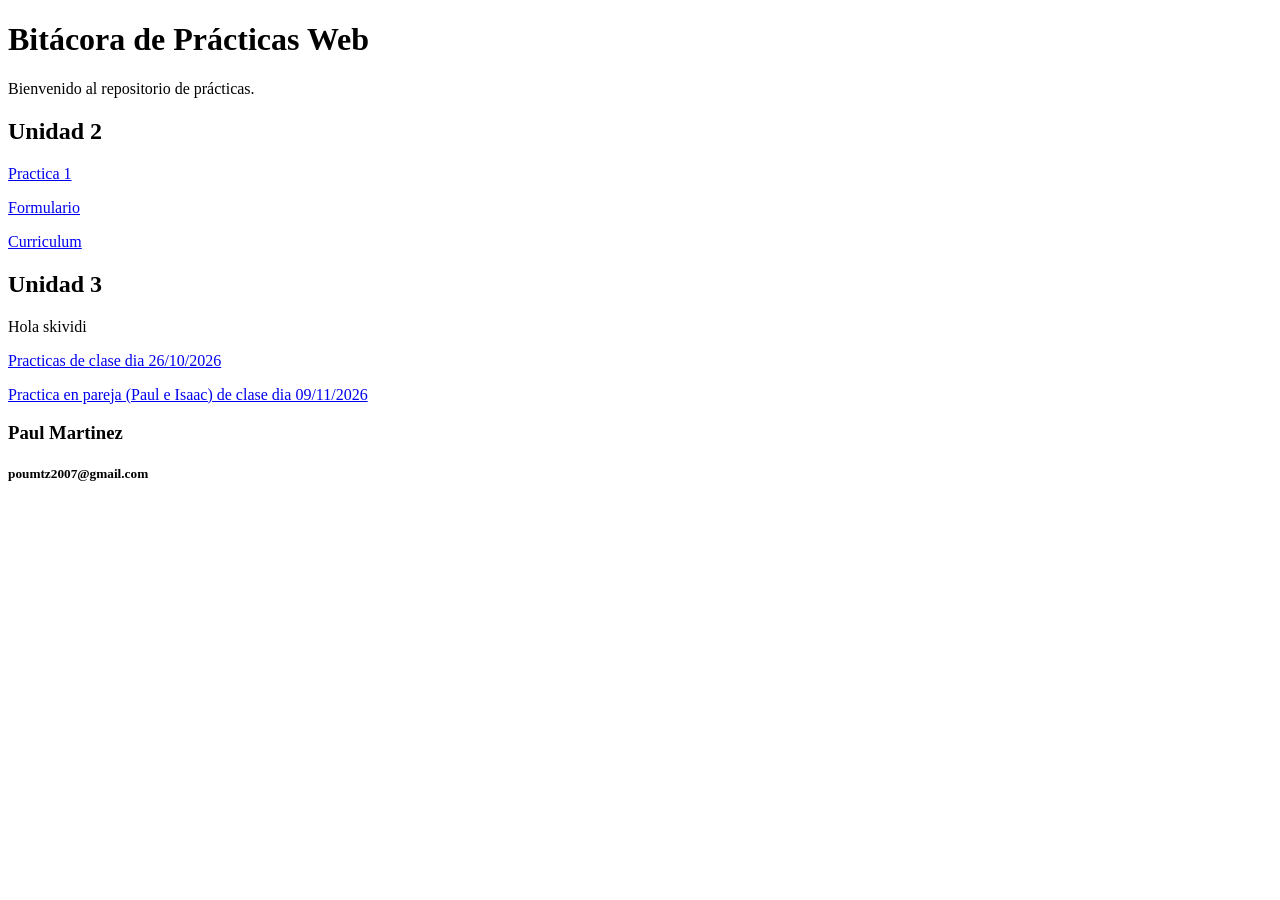
<file: index.html>
<!DOCTYPE html>
<html lang="es">
<head>
    <meta charset="UTF-8">
    <title>Prácticas de Desarrollo Web</title>
</head>
<body>
    <header>
        <h1>Bitácora de Prácticas Web</h1>
        <p>Bienvenido al repositorio de prácticas.</p>
    </header>
    <section>
        <h1>Unidad 2</h1>
        <a href="2proyec/index.html">Practica 1</a>
        <p><a href="https://mrtzpaul.github.io/formularios/viernez/index.html">Formulario</a></p>
         <p><a href="https://mrtzpaul.github.io/curriculum/Curriculum/index.html">Curriculum</a></p>
    </section>
    <section>
        <h1>Unidad 3</h1>
        <article><p>Hola skividi</p></article>
            <p><a href="https://mrtzpaul.github.io/practicas_26-10-26/practica/">Practicas de clase dia 26/10/2026</a></p>
            <p><a href="https://mrtzpaul.github.io/ventaBoletos/P5/index.html">Practica en pareja (Paul e Isaac) de clase dia 09/11/2026</a></p>
    </section>
    <footer>
        <h3>Paul Martinez</h3>
        <h5>poumtz2007@gmail.com</h5>
    </footer>
</body>
</html>
</file>
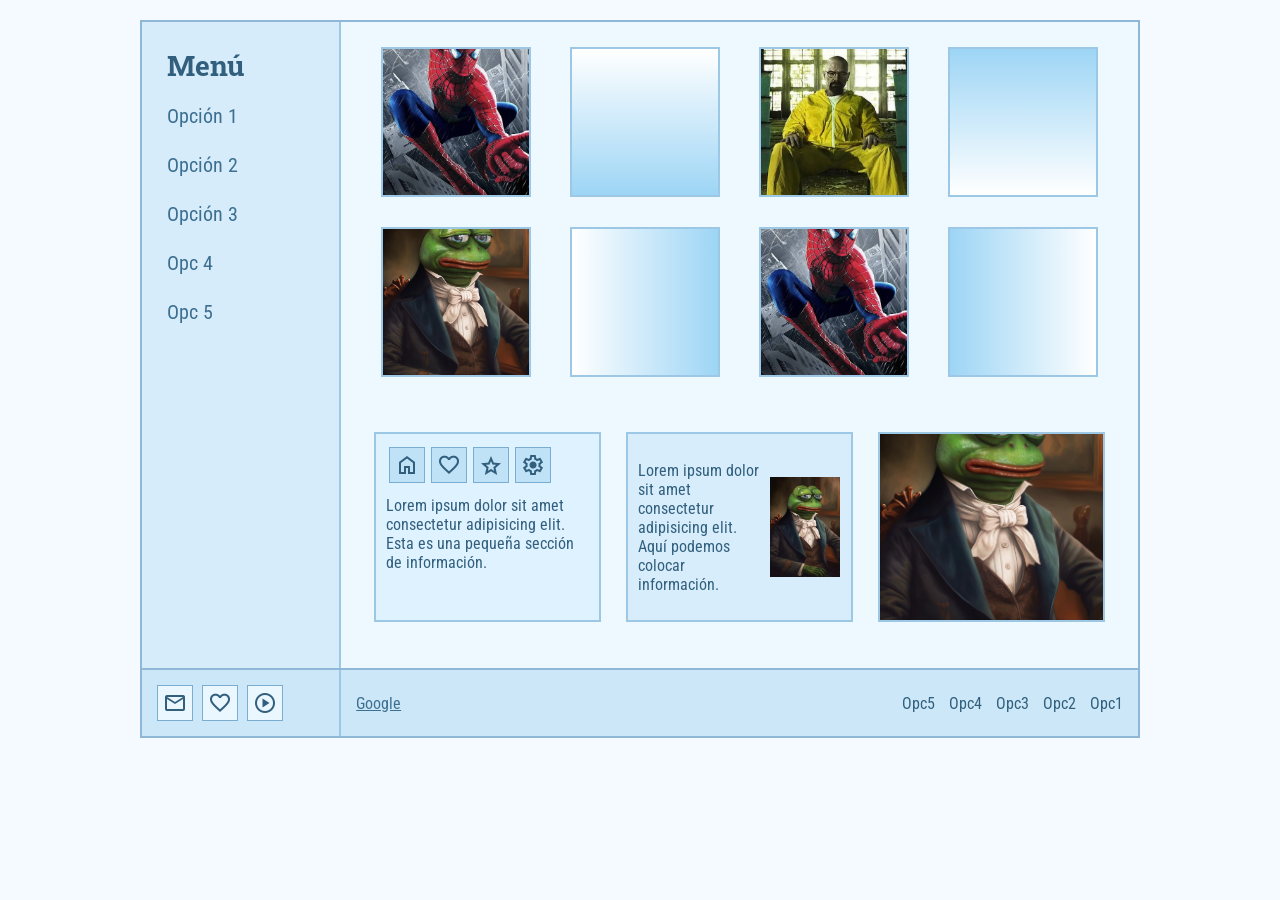
<file: 2proyec/index.html>
<!DOCTYPE html>
<html lang="es">
<head>
    <meta charset="UTF-8">
    <meta name="viewport" content="width=device-width, initial-scale=1.0">
    <meta name="author" content="Paul Martinez">
    <meta name="keywords" content="html, etiquetas, arquitectura">
    <title>Mi arquitectura HTML</title>
    <link rel="icon" href="img/login.ico" type="image/x-icon">
    <link rel="stylesheet" href="css/fondos.css">
    <link rel="stylesheet" href="https://fonts.googleapis.com/css2?family=Material+Symbols+Outlined">
</head>
<body>
    <main>
            <aside id="menu">
        <h2>Menú</h2>
        <nav>
            <ul>
                <li><a href="#">Opción 1</a></li>
                <li><a href="#">Opción 2</a></li>
                <li><a href="#">Opción 3</a></li>
                <li><a href="#">Opc 4</a></li>
                <li><a href="#">Opc 5</a></li>
            </ul>
        </nav>
    </aside>
    <link rel="preconnect" href="https://fonts.googleapis.com">
    <link rel="preconnect" href="https://fonts.gstatic.com" crossorigin>
    <link href="https://fonts.googleapis.com/css2?family=Roboto+Condensed&family=Roboto+Slab&display=swap" rel="stylesheet">
    <section class="col">
        <section class="renglon">
            <article class="imagen1"></article>
            <article class="abajo">
            </article>
            <article class="imagen2"></article>
            <article class="arriba">
            </article>

        </section>

        <section class="renglon">

            <article class="imagen_normal">
                <img src="img/frog.jpg" alt="Imagen">
            </article>

            <article class="derecha">
            </article>

            <article class="imagen3"></article>

            <article class="izquierda">
            </article>

        </section>

        <section class="renglon abajo">

            <article class="informacion">

                <section class="iconos">

                    <span class="material-symbols-outlined">
                        home
                    </span>

                    <span class="material-symbols-outlined">
                        favorite
                    </span>

                    <span class="material-symbols-outlined">
                        star
                    </span>

                    <span class="material-symbols-outlined">
                        settings
                    </span>

                </section>

                <p>
                    Lorem ipsum dolor sit amet consectetur adipisicing elit.
                    Esta es una pequeña sección de información.
                </p>

            </article>

            <article class="texto">

                <p>
                    Lorem ipsum dolor sit amet consectetur adipisicing elit.
                    Aquí podemos colocar información.
                </p>

                <img src="img/frog.jpg" alt="Imagen">

            </article>

            <article class="imagen_grande">

                <img src="img/frog.jpg" alt="Imagen grande">

            </article>

        </section>
        </section>

    </main>

    <footer>

        <section id="redes_sociales">

            <span class="material-symbols-outlined">
                mail
            </span>

            <span class="material-symbols-outlined">
                favorite
            </span>

            <span class="material-symbols-outlined">
                play_circle
            </span>

        </section>

        <section id="google">

            <a href="https://www.google.com" target="_blank">
                Google
            </a>

             <nav id="opciones">

            <a href="#">Opc5</a>
            <a href="#">Opc4</a>
            <a href="#">Opc3</a>
            <a href="#">Opc2</a>
            <a href="#">Opc1</a>

        </nav>
        </section>

    </footer>

</body>

</html>
</file>
<file: 2proyec/css/fondos.css>
/*Estilos generals*/
/*Para adueñarnos de todo el espacio*/
/*ejemplo de regla para selecto*/
*{ box-sizing: border-box ;
 margin: 0;
 padding: 0;
}
*{
    box-sizing:border-box;
    margin:0;
    padding:0;
}

body{
    margin:20px;
    font-family:"Roboto Condensed",sans-serif;
    background-color:#f4faff;
}

main{
    width:1000px;
    min-height:650px;
    margin:auto;
    display:flex;
    flex-direction:row;
    background-color:#eef8ff;
    border:2px solid #8fb8d8;
}

#menu{
    width:20%;
    padding:25px;
    background-color:#d6ecfa;
    border-right:2px solid #9cc7e5;
}

#menu h2{
    font-family:"Roboto Slab",serif;
    font-size:28px;
    color:#315f7d;
    margin-bottom:20px;
}

#menu ul{
    list-style:none;
}

#menu li{
    margin-bottom:25px;
    font-size:20px;
}

#menu a{
    text-decoration:none;
    color:#3d6f91;
}

.col{
    width:80%;
    padding:20px;
    display:flex;
    flex-direction:column;
}

.renglon{
    width:100%;
    display:flex;
    flex-direction:row;
    justify-content:space-around;
    margin-bottom:20px;
}

.imagen1,.imagen2,.imagen3,.imagen_normal,article.abajo,.arriba,.derecha,.izquierda{
    width:150px;
    height:150px;
    margin:5px;
    border:2px solid #9cc7e5;
}

.imagen1{
    background-image:url("../img/spiderman.jpg");
    background-size:cover;
    background-position:center;
}

.imagen2{
    background-image:url("../img/walter papu.webp");
    background-size:cover;
    background-position:center;
}

.imagen3{
    background-image:url("../img/spiderman.jpg");
    background-size:cover;
    background-position:center;
}

.imagen_normal img{
    width:100%;
    height:100%;
    object-fit:cover;
}

article.abajo{
    background:linear-gradient(white,#9dd5f5);
}

.arriba{
    background:linear-gradient(#9dd5f5,white);
}

.derecha{
    background:linear-gradient(to right,white,#9dd5f5);
}

.izquierda{
    background:linear-gradient(to left,white,#9dd5f5);
}

.renglon.abajo{
    width:100%;
    height:auto;
    margin-top:30px;
}

.informacion{
    width:30%;
    min-height:170px;
    padding:10px;
    background-color:#dff2ff;
    border:2px solid #9cc7e5;
}

.iconos{
    display:flex;
    flex-direction:row;
}

.iconos span{
    border:1px solid #79add1;
    background-color:#bfe2f7;
    color:#315f7d;
    padding:5px;
    margin:3px;
}

.informacion p{
    color:#315f7d;
    margin-top:10px;
}

.texto{
    width:30%;
    min-height:170px;
    padding:10px;
    background-color:#d7edfb;
    border:2px solid #9cc7e5;
    display:flex;
    flex-direction:row;
    align-items:center;
}

.texto p{
    width:60%;
    color:#315f7d;
}

.texto img{
    width:70px;
    height:100px;
    margin-left:10px;
    object-fit:cover;
}

.imagen_grande{
    width:30%;
    height:190px;
    border:2px solid #9cc7e5;
}

.imagen_grande img{
    width:100%;
    height:100%;
    object-fit:cover;
}

footer{
    width:1000px;
    margin:auto;
    display:flex;
    flex-direction:row;
    background-color:#cce8f8;
    border:2px solid #8fb8d8;
    border-top:none;
}

#redes_sociales{
    width:20%;
    padding:15px;
    border-right:2px solid #9cc7e5;
}

#redes_sociales span{
    border:1px solid #79add1;
    background-color:#eaf7ff;
    color:#315f7d;
    padding:5px;
    margin-right:5px;
}

#google{
    width:80%;
    padding:15px;
    display:flex;
    flex-direction:row;
    align-items:center;
}

#google>a{
    width:30%;
    color:#3d6f91;
}

#opciones{
    width:70%;
    text-align:right;
}

#opciones a{
    color:#315f7d;
    text-decoration:none;
    margin-left:10px;
}
</file>
